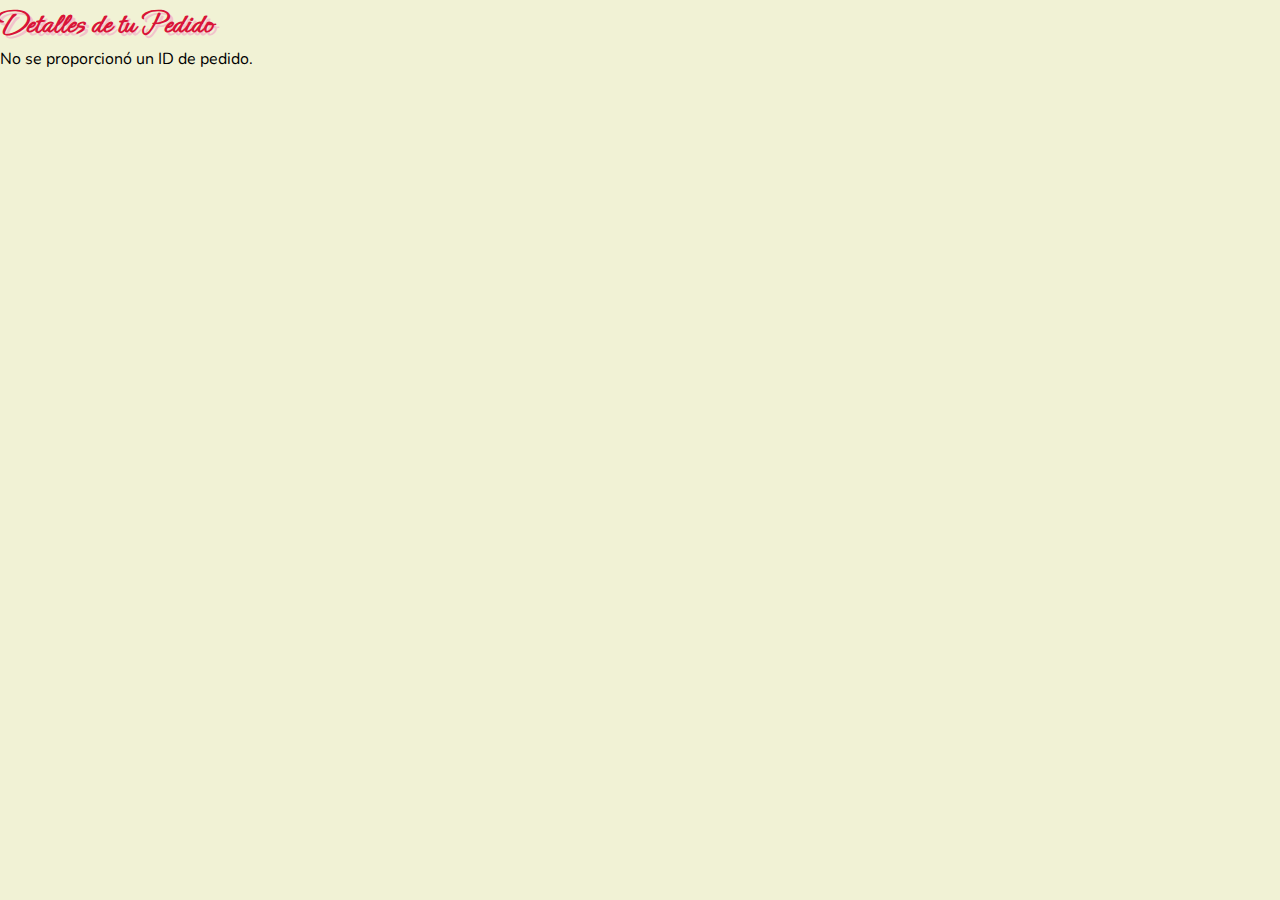
<file: ver_pedido.html>
<!DOCTYPE html>
<html lang="es">

<head>
  <meta charset="UTF-8">
  <meta name="viewport" content="width=device-width, initial-scale=1.0">
  <title>Detalles del Pedido</title>
  <link rel="stylesheet" href="./main/main.css">
  <link rel="stylesheet" href="./main/normalize.css">
</head>

<body>
  <h1>Detalles de tu Pedido</h1>
  <div id="orderDetails"></div>

  <script>
  document.addEventListener('DOMContentLoaded', function () {
    const urlParams = new URLSearchParams(window.location.search);
    const orderID = urlParams.get('order');

    if (!orderID) {
      document.getElementById('orderDetails').innerHTML = "<p>No se proporcionó un ID de pedido.</p>";
      return;
    }

    // Recuperar los datos del pedido desde localStorage
    const orderDataJSON = localStorage.getItem('pedido_' + orderID);

    if (!orderDataJSON) {
      document.getElementById('orderDetails').innerHTML = "<p>No se encontró el pedido.</p>";
      console.warn(`Pedido con ID '${orderID}' no encontrado en localStorage.`);
      return;
    }

    const orderData = JSON.parse(orderDataJSON);
    console.log("Pedido recuperado:", orderData);

    const clienteInfo = orderData.clienteInfo || "Información no disponible";

    // Extraer nombre y teléfono con un mejor manejo de errores
    const nombreMatch = clienteInfo.match(/\*Nombre y Apellido:\* (.+)/);
    const telefonoMatch = clienteInfo.match(/\*Teléfono 📞:\* (.+)/);

    const nombre = nombreMatch ? nombreMatch[1] : 'Nombre no disponible';
    const telefono = telefonoMatch ? telefonoMatch[1] : 'Teléfono no disponible';

    let orderDetailsHTML = `
        <h2>Pedido #${orderData.orderID}</h2>
        <h3>Datos del Cliente:</h3>
        <p><strong>Nombre:</strong> ${nombre}</p>
        <p><strong>Teléfono:</strong> ${telefono}</p>
        <h3>Detalles del Pedido:</h3>
        <ul>
    `;

    orderData.pedidos.forEach(pedido => {
      const pedidoPrice = parseFloat(pedido.price);

      orderDetailsHTML += `
            <li>
                <img src="${pedido.images?.length > 0 ? pedido.images[0] : 'default-image.jpg'}" alt="Producto" class="imgProduct">
                ${pedido.drawing ? `<img src="${pedido.drawing}" alt="Dibujo" class="imgProduct">` : ''}
                <div class="titleCart">
                    <div class="infoCart">
                        <h3>${pedido.flavor || pedido.name || 'Producto sin nombre'}</h3>
                        <p>Para ${pedido.people || 'N/A'} personas - ${pedido.grams || 'N/A'} gramos - ${pedido.decorations || 'Sin decoración'}</p>
                        <p>$${pedidoPrice.toFixed(2)}</p>
                    </div>
                </div>
            </li>
        `;
    });

    const totalPrice = parseFloat(orderData.totalPrice);
    orderDetailsHTML += `
        </ul>
        <h3>Total a Pagar: $${totalPrice.toFixed(2)}</h3>
    `;

    document.getElementById('orderDetails').innerHTML = orderDetailsHTML;
  });

  </script>
</body>

</html>
</file>
<file: main/main.css>
@import url('https://fonts.googleapis.com/css2?family=Ephesis&display=swap');
@import url('https://fonts.googleapis.com/css2?family=Nunito:ital,wght@0,200..1000;1,200..1000&display=swap');

:root {
  --primaryColor: #a7111d;
  --secondColor: #D91438;
  --thirdColor: #F1F2D5;
  --fourthColor: #F2C2CB;
  --borderRadius: 1em;
}

* {
  padding: 0;
  margin: 0;
  font-family: "Nunito", serif;
}
*::selection {
  color: #fff;
  background-color: #f1aebb;
}
body {
  background-color: var(--thirdColor);
}
/*--scrool----------------------------------------------------------------------------------------------------------------------------------------------*/
/* Estilo general de la barra de scroll */
::-webkit-scrollbar {
  width: 8px;
  /* Ancho de la barra vertical */
  height: 8px;
  /* Altura de la barra horizontal */
}

/* Estilo del riel de la barra */
::-webkit-scrollbar-track {
  background: #333;
  /* Color del fondo */
}

/* Estilo de la barra de desplazamiento */
::-webkit-scrollbar-thumb {
  background-color: #555;
  /* Color de la barra */
  border-radius: 10px;
  border: 2px solid #555;
  /* Borde alrededor de la barra */
}
.containerBuy,
.hrUlLiRve,
.navbar,
.hrUl,
.frontPage,
.btnAddCart,
.btnBuy,
.ourFlavor,
.contentFlavor,
.cotainerDescipFlavor,
.sectionOur,
.sectionContact,
.containerAbout,
.itemsTiendaContainer,
.containerContact,
.containerTitle,
.productCookie,
.productContainer,
.hrNavBarRve {
  display: flex;
  align-items: center;
  justify-content: center;
}

.hrNavBarRve {
  height: 3.7em;
  width: 100%;
  background-color: var(--primaryColor);
  position: fixed;
  flex-wrap: wrap;
  justify-content: space-between;
  align-items: center;
  z-index: 1100;
  color: #fff;
}
.title {
  font-family: "Ephesis", serif;
  font-size: 7em;
  font-weight: 600;
  color: var(--secondColor);
  text-shadow: 3px 3px 0 var(--fourthColor);
}
h1 {
  font-family: "Ephesis", serif;
  font-size: 7em;
  font-weight: 600;
  color: var(--secondColor);
  text-shadow: 3px 3px 0 var(--fourthColor);
}
.hrACart {
  margin: .7em;
  cursor: pointer;
}
h3 {
  font-family: "Ephesis", serif;
  font-size: 1.5em;
}
.hrLogo {
  font-family: "Ephesis", serif;
  font-size: 1.5em;
  font-weight: 600;
  padding: .5em;
  color: #fff;
}

.hrIconNavBar {
  font-size: 1.8em;
  padding: .5em;
  display: flex;
  cursor: pointer;
}

.hrIconNavBarSolid {
  font-size: 1.8em;
  padding: .5em;
  display: none;
  cursor: pointer;
}

.iconCart {
  font-size: 1.5em;
  color: #fff;
}

.hrCheckBox {
  display: none;
}

.hrUlRve {
  position: relative;
  width: 100%;
  transform: scaleY(0);
  transform-origin: top;
  transition: transform 0.3s ease;
  z-index: 1000;
}

.hrUlLiRve {
  padding: 1em;
  flex-direction: column;
  align-items: end;
  list-style: none;
  background-color: var(--primaryColor);
}

.hrLiA {
  text-decoration: none;
  color: #fff;
  font-size: 14px;
  text-transform: uppercase;
  font-weight: 500;
  position: relative;
}

.hrCheckBox:checked+label .hrIconNavBar {
  display: none;
}

.hrCheckBox:checked+label .hrIconNavBarSolid {
  display: flex;
}

.hrCheckBox:checked~.hrUlRve {
  max-height: 10em;
  transform: scaleY(1);
}
h3 {
  font-family: "Ephesis", serif;
  font-size: 1.5em;
}

.sectionOur,
.sectionContact {
  padding-top: 2em;
  padding-bottom: 2em;
  margin-top: 4em;
  background-color: var(--thirdColor);
  border-top: var(--primaryColor) solid 2px;
}

.containerAbout,
.containerContact {
  width: 90%;
  flex-direction: column;
  gap: 1em;
}

.sectionContact {
  background-color: #333;
  color: var(--thirdColor);
}

.containerContact div a {
  color: var(--thirdColor);
  padding: 1em;
  font-size: 1.5em;
}
.cart-total {
  border: #fff solid 1px;
  border-radius: var(--borderRadius);
  background-color: var(--primaryColor);
  color: #fff;
  padding: .5em;
  cursor: pointer;
  font-weight: bold;
}

.cart-total:hover {
  background-color: var(--fourthColor);
}

.total {
  text-align: end;
  padding: .5em;
}

.modal {
  visibility: hidden;
}


/* Modal Container */
.containerModal {
  width: 100%;
  height: 100vh;
  position: fixed;
  display: flex;
  align-items: center;
  justify-content: flex-start;
  background-color: rgba(0, 0, 0, 0.54);
  z-index: 1001;
  transition: opacity 0.3s ease, visibility 0.3s ease;
}

/* Modal Content */
.contentModal {
  z-index: 1030;
  display: flex;
  flex-direction: column;
  justify-content: space-evenly;
  padding: 1em;
  font-size: .8em;
  position: fixed;
  top: 4.6em;
  width: 40%;
  background-color: var(--thirdColor);
  box-shadow: 4px 0px 8px rgba(0, 0, 0, 0.2);
  border-bottom-right-radius: 1em;
  max-height: 90vh;
  overflow-y: auto;
  overflow-x: hidden;
}
.contentModal img {
  width: 5em;
  height: 5em;
}

.contentCart {
  width: 100%;
  display: flex;
  align-items: center;
  justify-content: center;
}

@media (max-width: 1200px) {
  .contentModal{
    width: 90%;
  }
}
/* Modal hr */
.topModal {
  display: flex;
  justify-content: space-between;
  gap: 1em;
  border-bottom: 2px solid #000;
  width: 100%;
  padding: 0.3em;
  margin-bottom: 1em;
}

.closeModal {
  font-size: 1.5em;
  cursor: pointer;
  transition: color 0.3s ease;
}

.closeModal:hover {
  color: #ff4747;
  /* Red hover effect for close button */
}

/* Modal Body */
.articleCookie {
  display: flex;
  gap: 2em;
  padding-top: 2.4em;
  padding-bottom: 1em;
  border-top: #ccc solid 1px;
}

.articleCookie h3 {
  font-family: "Nunito", sans-serif;
  font-size: 1.2em;
}

.articleCookie p {
  color: #777;
}

.infoCart {
  height: 10em;
  display: flex;
  flex-direction: column;
  align-items: flex-start;
}


.monto {
  display: flex;
  flex-direction: column;
  align-items: flex-end;
  margin-left: 2em;
  gap: 1.5em;
}

/* Buttons */
.btnHowMany {
  border: none;
  background-color: #f9f9f9;
  cursor: pointer;
  font-size: 1em;
  padding: 0.5em;
  border-radius: var(--borderRadius);
  transition: background-color 0.3s ease;
}

.btnHowMany:hover {
  background-color: #e0e0e0;
  /* Light background on hover */
}

/* Input Field */
.howManyCookies {
  width: 15%;
  padding: 0.5em;
  font-size: 1em;
  color: #333;
  text-align: center;
  background-color: #f9f9f9;
  border: 2px solid #ddd;
  border-radius: var(--borderRadius);
  outline: none;
  transition: border-color 0.3s ease;
}

.howManyCookies::-webkit-inner-spin-button,
.howManyCookies::-webkit-outer-spin-button {
  -webkit-appearance: none;
  margin: 0;
}

.howManyCookies:focus {
  border-color: #ccc;
  background-color: #fff;
}

/* Cart and Product Styling */
.cart {
  padding: 0 1em;
}

.cart a {
  position: relative;
  top: 0.2em;
}

/* Image and Title Styling */
.imgProduct {
  width: 5em;
  height: 5em;
  object-fit: cover;
  /* Ensure the image covers the box without distortion */
}
.cartItem {
  display: flex;
  gap: .5em;
  align-items: start;
  justify-content: space-between;
  margin-bottom: 1em;
}

.cartItem img {
  border-radius: var(--borderRadius);
  width: 6em;
  height: 6em;
}

.titleCart {
  display: flex;
  gap: .6em;
  align-items: start;
  justify-content: space-between;
  height: 8em;
}

.infoCart {
  overflow: auto;
  height: 7em;
  width: 8em;
}

/* Modal visibility trigger */
.modal:target {
  visibility: visible;
  opacity: 1;
}

.iconContact {
  color: var(--primaryColor);
  font-size: 1.8em;
}

/* Small Improvements for Accessibility */
a {
  text-decoration: none;
  color: inherit;
}

.closeModal:focus {
  outline: 2px solid #ff4747;
  /* Improved focus indicator for better accessibility */
  font-size: 1.2em;
}

.iconTrash {
  font-size: 2em;
  cursor: pointer;
}
/* Estilos para el modal */
.orderModal {
  display: none;
  position: fixed;
  top: 0;
  left: 0;
  right: 0;
  bottom: 0;
  background-color: rgba(0, 0, 0, 0.5);
  /* Fondo semi-transparente */
  z-index: 1030;
  overflow: hidden;
}

.orderContainer {
  display: flex;
  justify-content: center;
  align-items: center;
  height: 100%;
}

.orderContent {
  background-color: var(--thirdColor);
  padding: 20px;
  border-radius: var(--borderRadius);
  width: 90%;
  max-width: 500px;
  box-shadow: 0 4px 8px rgba(0, 0, 0, 0.2);
  position: relative;
}

.orderhr {
  display: flex;
  justify-content: space-between;
  align-items: center;
  border-bottom: 1px solid #ddd;
  padding-bottom: 10px;
}

.orderhr h3 {
  margin: 0;
  font-size: 1.5em;
}

.orderClose {
  font-size: 1.5em;
  cursor: pointer;
  color: #333;
  text-decoration: none;
}

.orderClose:hover {
  color: #ff0000;
}

/* Estilo para el contenido del pedido */
#orderContent {
  font-size: 1.2em;
  margin-top: 15px;
}

#whatsappLink {
  display: inline-block;
  margin-top: 20px;
  padding: 10px 15px;
  background-color: #25d366;
  /* Color de WhatsApp */
  color: #fff;
  text-decoration: none;
  border-radius: var(--borderRadius);
  font-size: 1.1em;
  transition: background-color 0.3s;
}

#whatsappLink:hover {
  background-color: #128c7e;
  /* Color de hover */
}

#whatsappLink:active {
  background-color: #075e54;
  /* Color de clic */
}
.notContainer {
  display: none;
  align-items: center;
  justify-content: center;
  width: 100%;
  height: 100vh;
  top: 3.7em;
  position: fixed;
  z-index: 2000;
}
.btn-3 {
  line-height: 1;
  text-decoration: none;
  display: inline-flex;
  align-items: center;
  justify-content: center;
  gap: 0.75rem;
  color: #fff;
  border-radius: 2em;
  font-weight: 600;
  font-size: 1.5em;
  padding: 2em;
  white-space: nowrap;
  overflow: hidden;
  text-overflow: ellipsis;
  cursor: pointer;
}

.btn-3 .button__icon-wrapper {
  animation: not .4s ease-out;
  background-color: #000;
  padding: .5em;
  position: relative;
  font-size: 1.5em;
  color: #fff;
  border: none;
  border-radius: 50%;
  border: 1px solid #fff;
  box-shadow: 3px 3px 1em #333;
  display: grid;
  place-items: center;
  overflow: hidden;
  transform: scale(1);
}
@keyframes not {
  0% {
    transform: scale(-1);
  }

  100% {
    transform: scale(1);
  }
}
.conteainerAjedresBtn {
  display: flex;
  align-items: center;
  justify-content: center;
  border: none;
  outline: none;
  font-size: 1.2em;
  background-color: #00000000;
}

.ajedresBtn {
  width: 7em;
  height: 2em;
  display: flex;
  align-items: center;
  text-align: center;
  justify-content: center;
  background-color: var(--secondColor);
  border-radius: var(--borderRadius);
  border: 2px solid var(--secondColor);
  cursor: pointer;
  text-align: center;
  transition: background .1s ease-out, border .1s ease-out;
}

.btn-ajedrez {
  color: #fff;
  text-align: center;
  font-size: 1em;
  font-weight: bold;
  cursor: pointer;
  transition: color .1s ease-out;
}


@media(min-width: 1200px) {
  .conteainerAjedresBtn:hover .ajedresBtn {
    border: 2px solid var(--secondColor);
    background-color: transparent;
  }

  .conteainerAjedresBtn:hover .btn-ajedrez {
    color: var(--secondColor);
  }

  
}
.aContact {
  color: var(--thirdColor);
}
</file>
